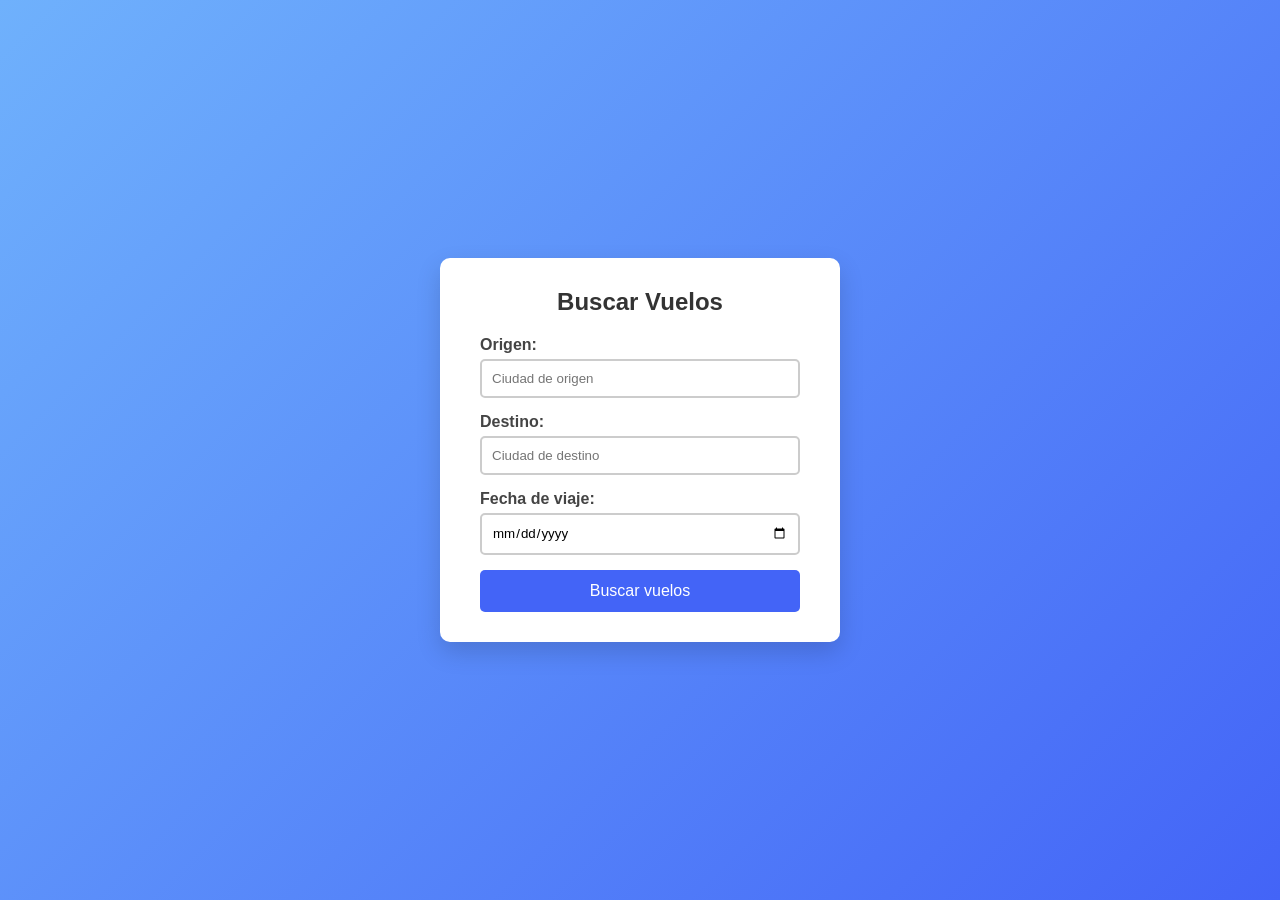
<file: index.html>
<!DOCTYPE html>
<html lang="en">
<head>
    <meta charset="UTF-8">
    <meta name="viewport" content="width=device-width, initial-scale=1.0">
    <title>Buscar vuelos</title>
    <link rel="stylesheet" href="styles.css">
</head>
<body>
     <div class="container">
    <form id="busqueda-vuelos">
      <h2>Buscar Vuelos</h2>

      <div class="form-group">
        <label for="origen">Origen:</label>
        <input type="text" id="origen" name="origen" placeholder="Ciudad de origen" required>
      </div>

      <div class="form-group">
        <label for="destino">Destino:</label>
        <input type="text" id="destino" name="destino" placeholder="Ciudad de destino" required>
      </div>

      <div class="form-group">
        <label for="fecha">Fecha de viaje:</label>
        <input type="date" id="fecha" name="fecha" required>
      </div>

      <button type="submit" class="btn">Buscar vuelos</button>
    </form>
  </div>
</body>
</html>
</file>
<file: styles.css>
/* Reset básico */
* {
  margin: 0;
  padding: 0;
  box-sizing: border-box;
  font-family: 'Segoe UI', Tahoma, Geneva, Verdana, sans-serif;
}

/* Fondo y centrado del contenedor */
body {
  background: linear-gradient(135deg, #6fb1fc, #4364f7);
  height: 100vh;
  display: flex;
  justify-content: center;
  align-items: center;
}

/* Contenedor principal del formulario */
.container {
  background-color: #fff;
  padding: 30px 40px;
  border-radius: 10px;
  box-shadow: 0 10px 25px rgba(0, 0, 0, 0.15);
  width: 100%;
  max-width: 400px;
}

/* Encabezado */
h2 {
  text-align: center;
  margin-bottom: 20px;
  color: #333;
}

/* Estilo de cada grupo de entrada */
.form-group {
  margin-bottom: 15px;
}

/* Etiquetas */
label {
  display: block;
  margin-bottom: 5px;
  font-weight: bold;
  color: #444;
}

/* Campos de entrada */
input[type="text"],
input[type="date"] {
  width: 100%;
  padding: 10px;
  border: 2px solid #ccc;
  border-radius: 5px;
  transition: border-color 0.3s ease;
}

input:focus {
  border-color: #4364f7;
  outline: none;
}

/* Botón */
.btn {
  width: 100%;
  padding: 12px;
  background-color: #4364f7;
  color: white;
  border: none;
  border-radius: 5px;
  font-size: 16px;
  cursor: pointer;
  transition: background-color 0.3s ease;
}

.btn:hover {
  background-color: #3143b5;
}
</file>
